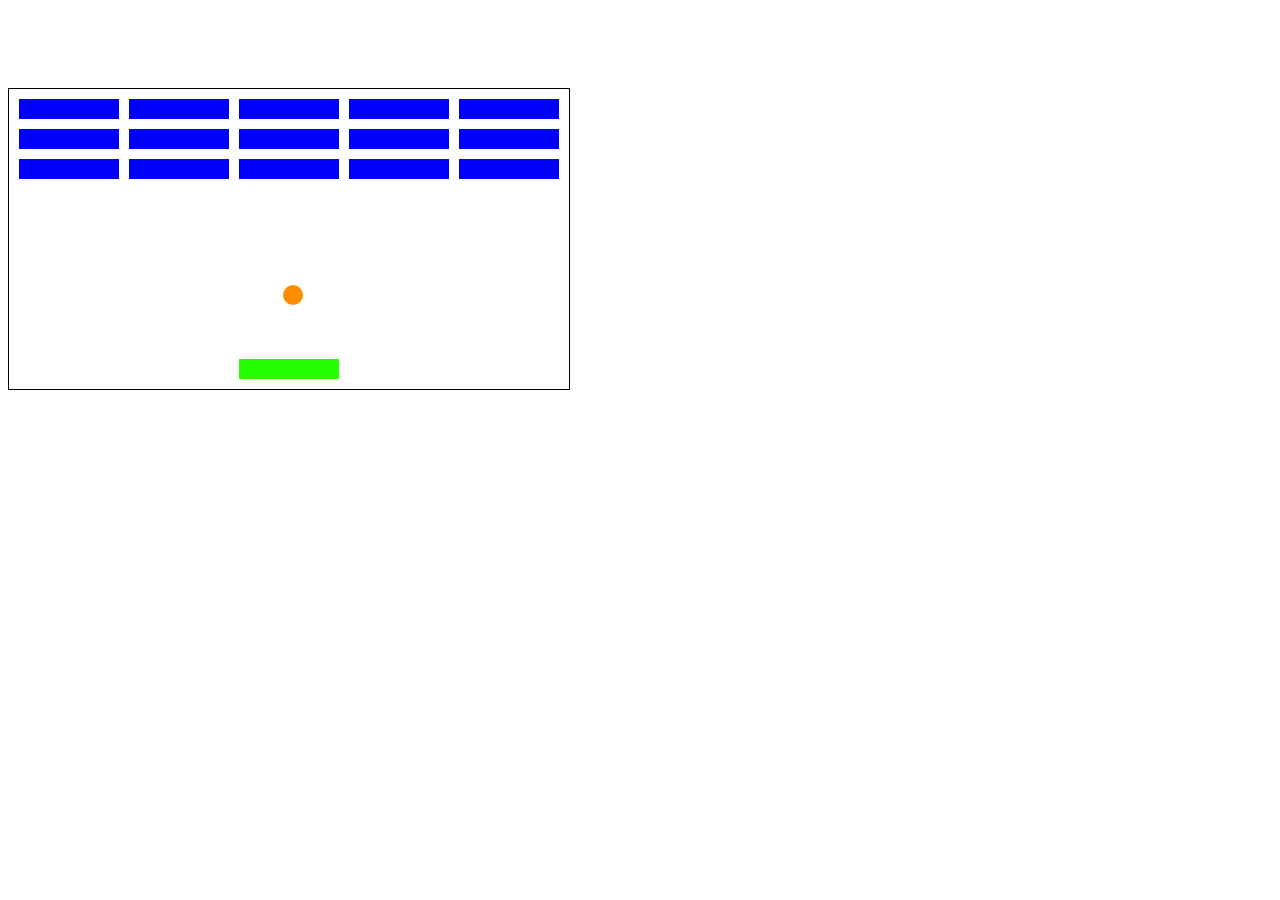
<file: Breakout/index.html>
<!DOCTYPE html>
<html lang="en">
  <head>
    <meta charset="UTF-8" />
    <meta name="viewport" content="width=device-width, initial-scale=1.0" />
    <title>Breakout</title>
    <script defer src="./script.js"></script>
    <link rel="stylesheet" href="./style.css" />
  </head>
  <body>
    <div class="grid"></div>
  </body>
</html>
</file>
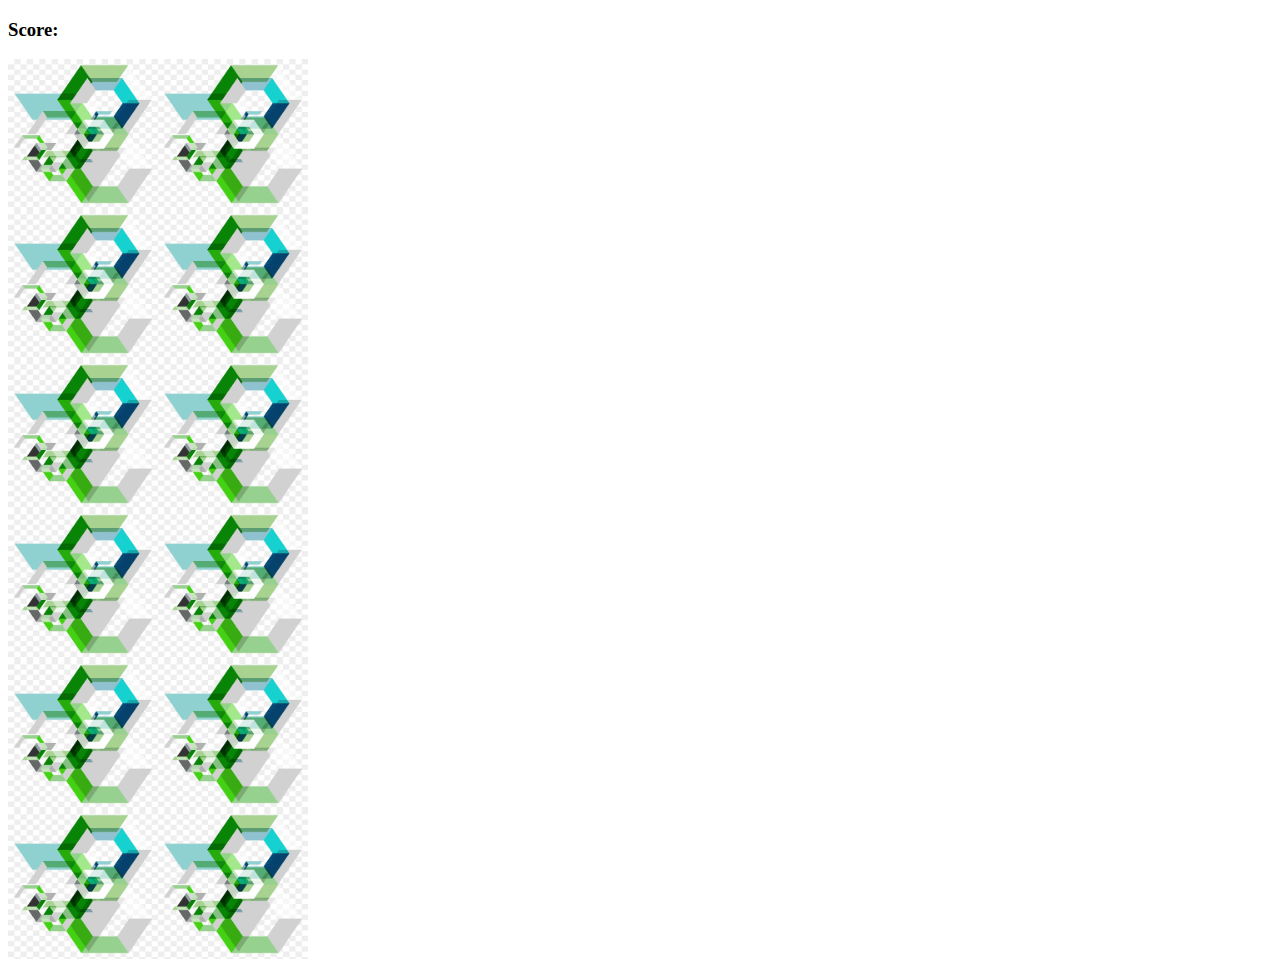
<file: memory_game/index.html>
<!DOCTYPE html>
<html lang="en">
  <head>
    <meta charset="UTF-8" />
    <meta name="viewport" content="width=device-width, initial-scale=1.0" />
    <title>Memory game</title>
    <script src="./app.js" defer></script>
    <link rel="stylesheet" href="./style.css" />
  </head>
  <body>
    <h3>Score: <span id="result"></span></h3>
    <div id="grid"></div>
  </body>
</html>
</file>
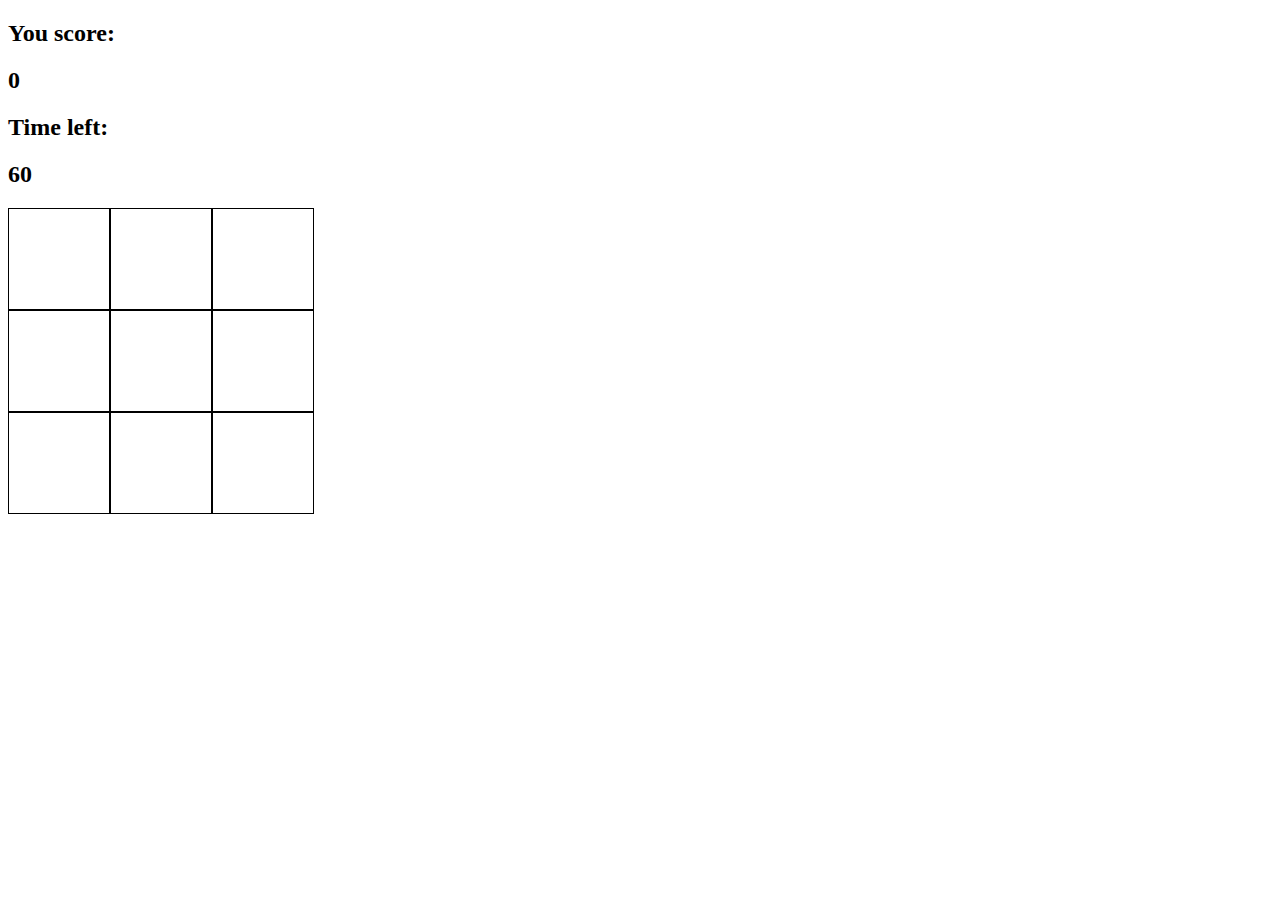
<file: Whac-a-mole/index.html>
<!DOCTYPE html>
<html lang="en">
  <head>
    <meta charset="UTF-8" />
    <meta name="viewport" content="width=device-width, initial-scale=1.0" />
    <title>Whac a mole</title>
    <script src="./app.js" defer></script>
    <link rel="stylesheet" href="./styles.css" />
  </head>
  <body>
    <h2>You score:</h2>
    <h2 id="score">0</h2>

    <h2>Time left:</h2>
    <h2 id="time-left">60</h2>

    <div class="grid">
      <div class="square" id="1"></div>
      <div class="square" id="2"></div>
      <div class="square" id="3"></div>
      <div class="square" id="4"></div>
      <div class="square" id="5"></div>
      <div class="square" id="6"></div>
      <div class="square" id="7"></div>
      <div class="square" id="8"></div>
      <div class="square" id="9"></div>
    </div>
  </body>
</html>
</file>
<file: Breakout/style.css>
.grid {
  position: absolute;
  width: 560px;
  height: 300px;
  border: solid black 1px;
  margin-top: 80px;
}
.block {
  position: absolute;
  width: 100px;
  height: 20px;
  background-color: blue;
  /* left: 50px;
  bottom: 50px; */
}
.user {
  position: absolute;
  width: 100px;
  height: 20px;
  background-color: rgb(38, 255, 0);
  /* left: 50px;
  bottom: 50px; */
}
.ball {
  position: absolute;
  width: 20px;
  height: 20px;
  border-radius: 10px;
  background-color: darkorange;
}
</file>
<file: memory_game/style.css>
#grid {
  width: 400px;
  height: 300px;
  display: flex;
  flex-wrap: wrap;
  /* display: grid;
  grid-template-columns: auto auto auto; */
}

img {
  height: 150px;
  width: 150px;
}
</file>
<file: Whac-a-mole/styles.css>
.grid {
  width: 306px;
  height: 306px;
  display: flex;
  flex-wrap: wrap;
}
.square {
  width: 100px;
  height: 100px;
  border: solid black 1px;
}

.mole {
  background-image: url(./img/images.png);
  background-size: contain;
  background-repeat: no-repeat;
}
</file>
